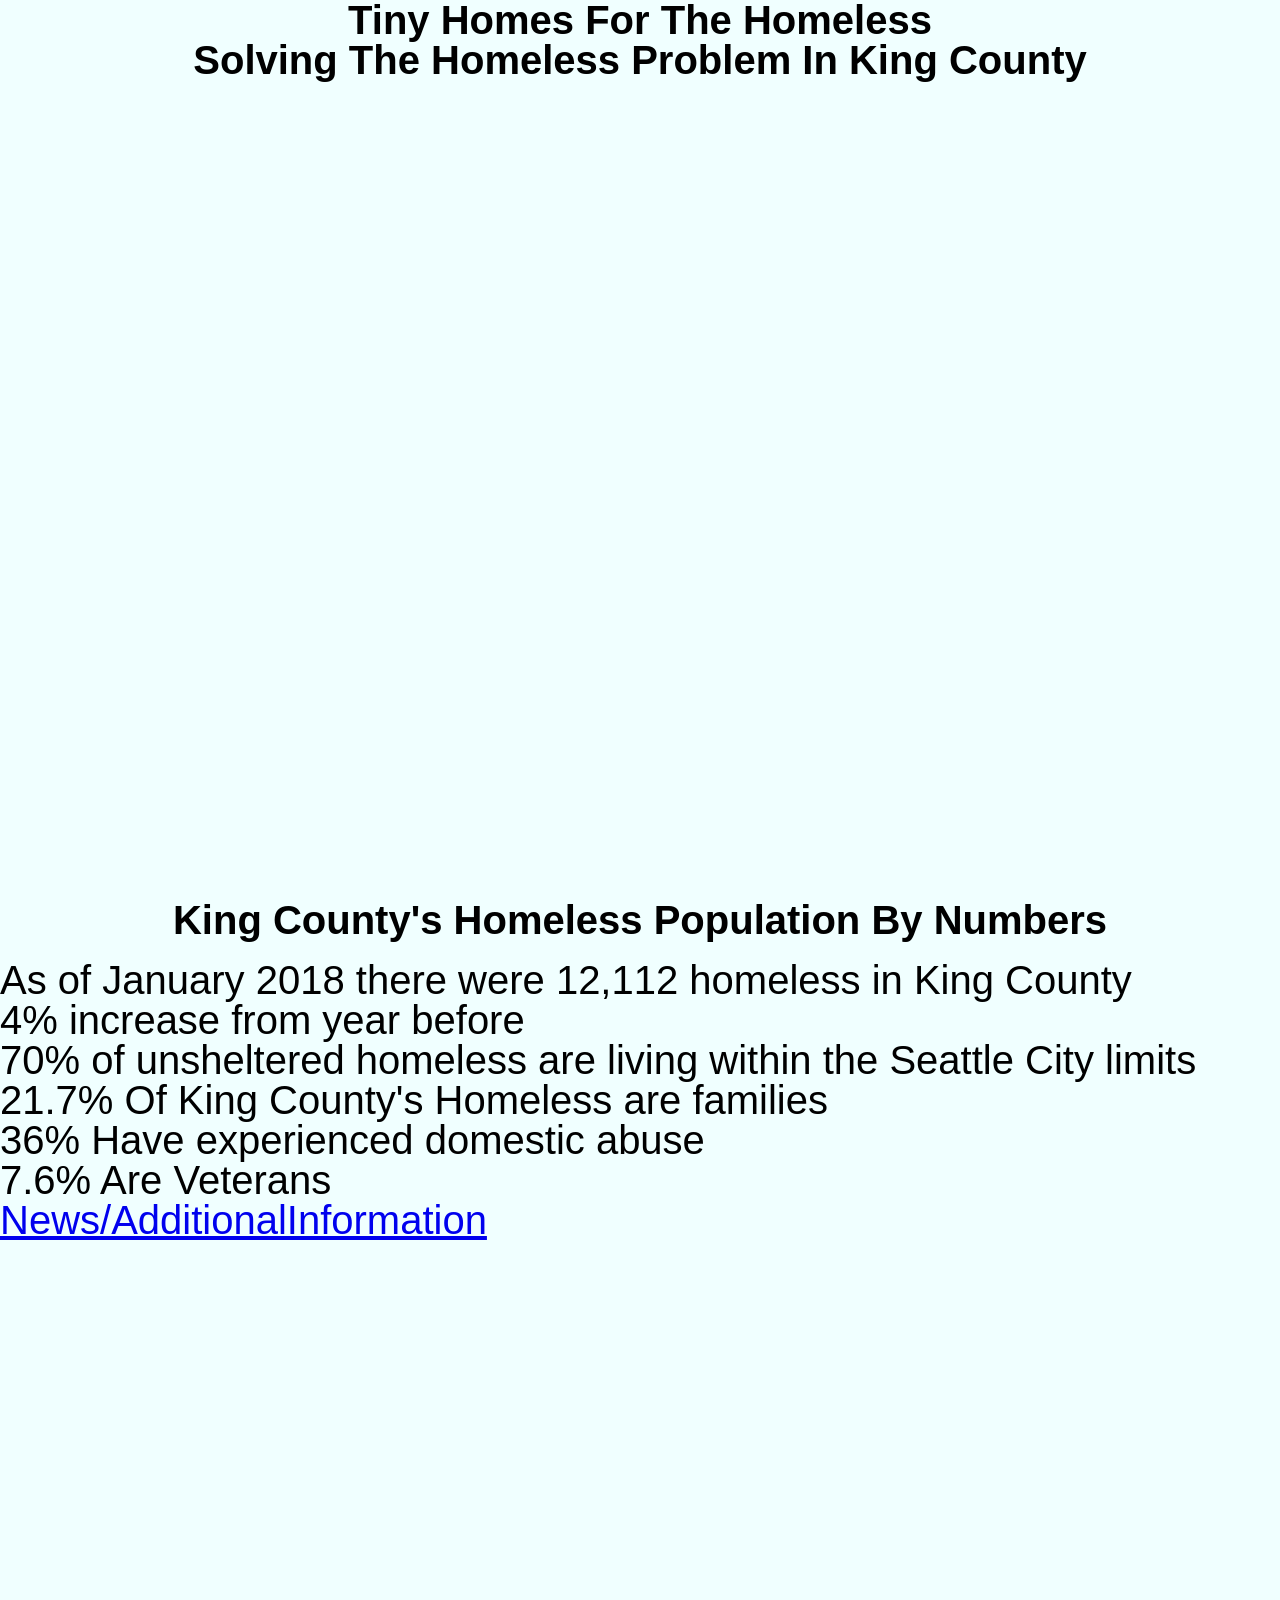
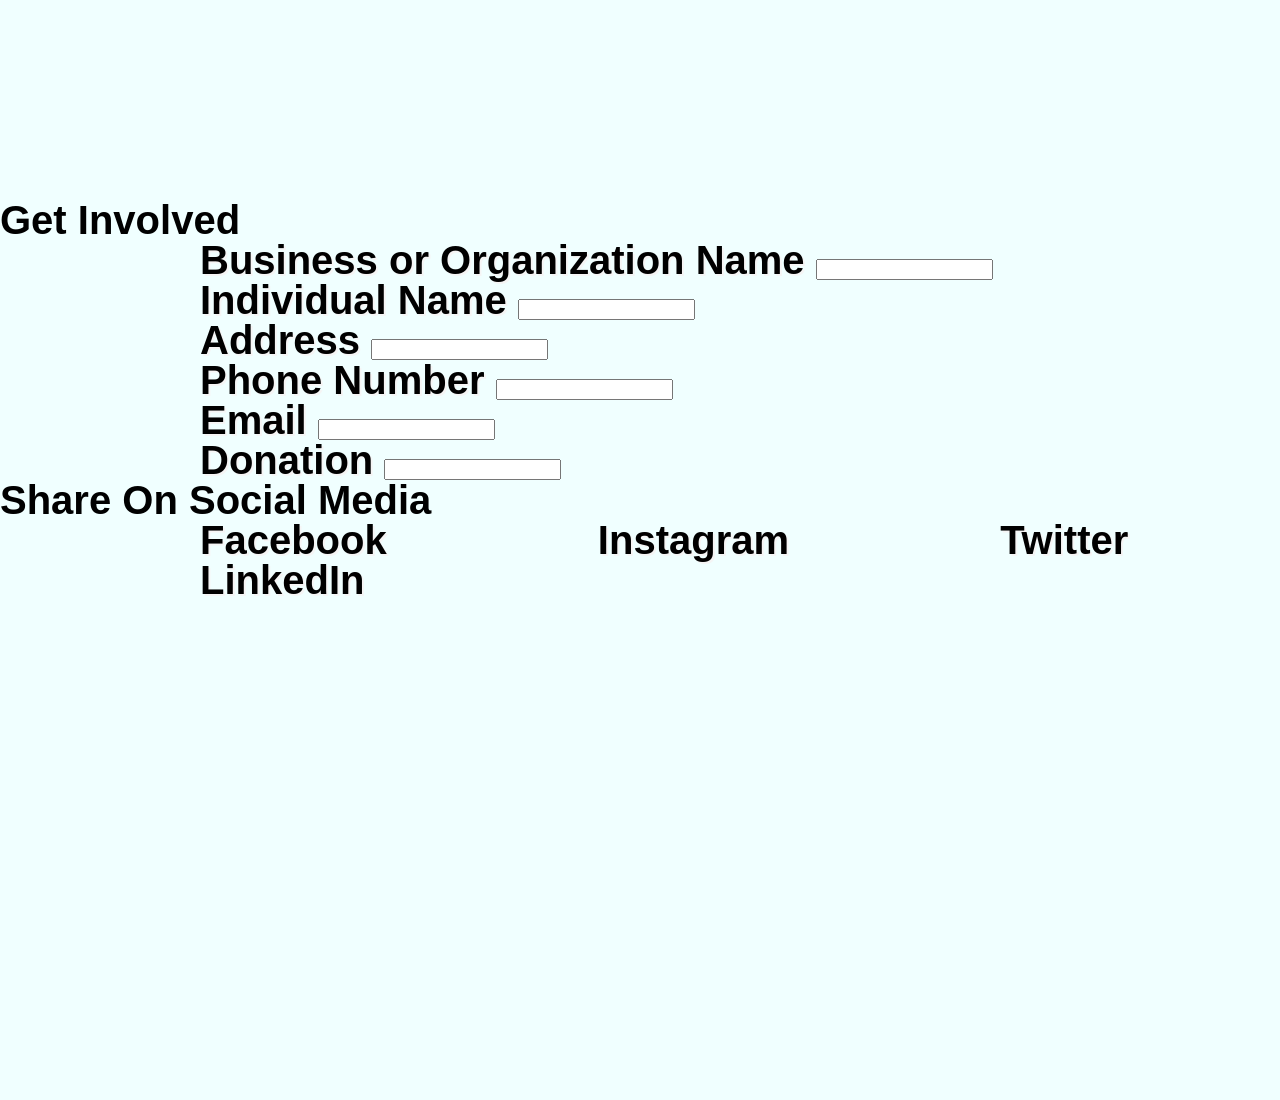
<file: Index.html>
<!DOCTYPE html>

   <html>
   <head>
       <title>TinyHomeForTheHomeless</title>
       <link rel="stylesheet" href="Stype.css" type="text/css">
   </head>
   <body>

       <section id="section1">
           <h1>
               Tiny Homes For The Homeless
               <link rel="stylesheet" href="Stype.css">
            </h1>
            <h2>
               Solving The Homeless Problem In King County
               <!-- <img id="image1" src="http://mediad.publicbroadcasting.net/p/kuow/files/styles/x_large/public/201603/othellovillage.jpg" alt="Background1"> -->

           </h2>
        </section>
       <section id="section2">
           <h1>
               King County's Homeless Population By Numbers
           </h1>
           <ul>
               <li>
                   As of January 2018 there were 12,112 homeless in King County
               </li>
               <li>
                   4% increase from year before
               </li>
               <li>
                   70% of unsheltered homeless are living within the Seattle City limits
               </li>
               <li>
                   21.7% Of King County's Homeless are families 
               </li>
               <li>
                   36% Have experienced domestic abuse
               </li>
               <li>
                   7.6% Are Veterans 
               </li>
               <li><a href="About_Us.html">News/AdditionalInformation</a></li>
           </ul>
       </section>
       <section id="section3">
           <h1>Get Involved</h1>
           <section>
               <span>Business or Organization Name</span>
               <input type="text">
           </section>
           <section>
           <span>
                   Individual Name
               </span>
               <input type="text">
           </section>   
            <section>   
               <span>
                       Address
                   </span>
                   <input type="text">
               </section> 
               <section>          
                   <span>
                           Phone Number
                       </span>
                       <input type="text">
                   </section>
               <section>           
                       <span>
                               Email
                           </span>
                           <input type="text">
                       </section>  
                       <section>
                           <span>
                               Donation 
                           </span>
                           <input type="text">
           </section> 
           <section id="section4">
           <h1>
               Share On Social Media
           </h1>
           </section>
           <section>
               <span>
                   Facebook
               </span>
               <span>
                   Instagram
               </span>
               <span>
                   Twitter
               </span>
               <span>
                   LinkedIn
               </span>
           </section>                     
      
       </section>

   </body>
</html>
</file>
<file: Stype.css>
/* http://meyerweb.com/eric/tools/css/reset/ 
  v2.0 | 20110126
  License: none (public domain)
*/
​
html, body, div, span, applet, object, iframe,
h1, h2, h3, h4, h5, h6, p, blockquote, pre,
a, abbr, acronym, address, big, cite, code,
del, dfn, em, img, ins, kbd, q, s, samp,
small, strike, strong, sub, sup, tt, var,
b, u, i, center,
dl, dt, dd, ol, ul, li,
fieldset, form, label, legend,
table, caption, tbody, tfoot, thead, tr, th, td,
article, aside, canvas, details, embed, 
figure, figcaption, footer, header, hgroup, 
menu, nav, output, ruby, section, summary,
time, mark, audio, video {
	margin: 0;
	padding: 0;
	border: 0;
	font-size: 100%;
	font: inherit;
	vertical-align: baseline;
}
/* HTML5 display-role reset for older browsers */
article, aside, details, figcaption, figure, 
footer, header, hgroup, menu, nav, section {
	display: block;
}
body {
	line-height: 1;
}
ol, ul {
	list-style: none;
}
blockquote, q {
	quotes: none;
}
blockquote:before, blockquote:after,
q:before, q:after {
	content: '';
	content: none;
}
table {
	border-collapse: collapse;
	border-spacing: 0;
}
body{
  background-color: azure;
  font-family: 'Gill Sans', 'Gill Sans MT', Calibri, 'Trebuchet MS', sans-serif;
  color: black;
  font-size: 40px
}
  #section1 {
    background-size: cover;
    background-image: url("http://mediad.publicbroadcasting.net/p/kuow/files/styles/x_large/public/201603/othellovillage.jpg");
    width: 100vw;
    height: 100vh;
    text-align: center;
    font-weight: bold;
   }
   #section2 {
    background-size: cover;
    background-image: url("https://cdn.vox-cdn.com/thumbor/DgCCv_2V0fi-CkAMuB8tTUkBF5U=/0x0:1025x769/1200x800/filters:focal(0x0:1025x769)/cdn.vox-cdn.com/uploads/chorus_image/image/49041195/Screen_Shot_2016-03-10_at_8.49.31_AM.0.0.png");
    width: 100vw;
    height: 100vh;
    text-align: left;
   }
   #section3 {
    background-size: cover;
    background-image: url("http://1y4yclbm79aqghpm1xoezrdw.wpengine.netdna-cdn.com/wp-content/uploads/2016/12/ballard-encampment-tent-camp-homeless_AP_620-620x370.jpg");
    width: 100vw;
    height: 100vh;
    text-align: left;
    font-weight: bold;
   }  
#section2 h1 {
  font-weight: bold;
  text-align: center;
  margin-bottom: 20px;
}
​
​
#section2 ul {
  margin-left: 200px;
  font-weight: 600;
  text-shadow: 2px 2px whitesmoke;
}
​
#section3 h1 {
    font-weight: bold;
    text-align: center;
    margin-bottom: 20px;
​
}
#section3 span {
  margin-left: 200px;
  Front-weight: 600;
  text-shadow: 2px 2px whitesmoke;
​
}  
​
#section4 {
    margin-top: 80px;
​
}
​
#section4 h1 {
      text-shadow: 2px 2px whitesmoke;
         
​
}
​
</file>
